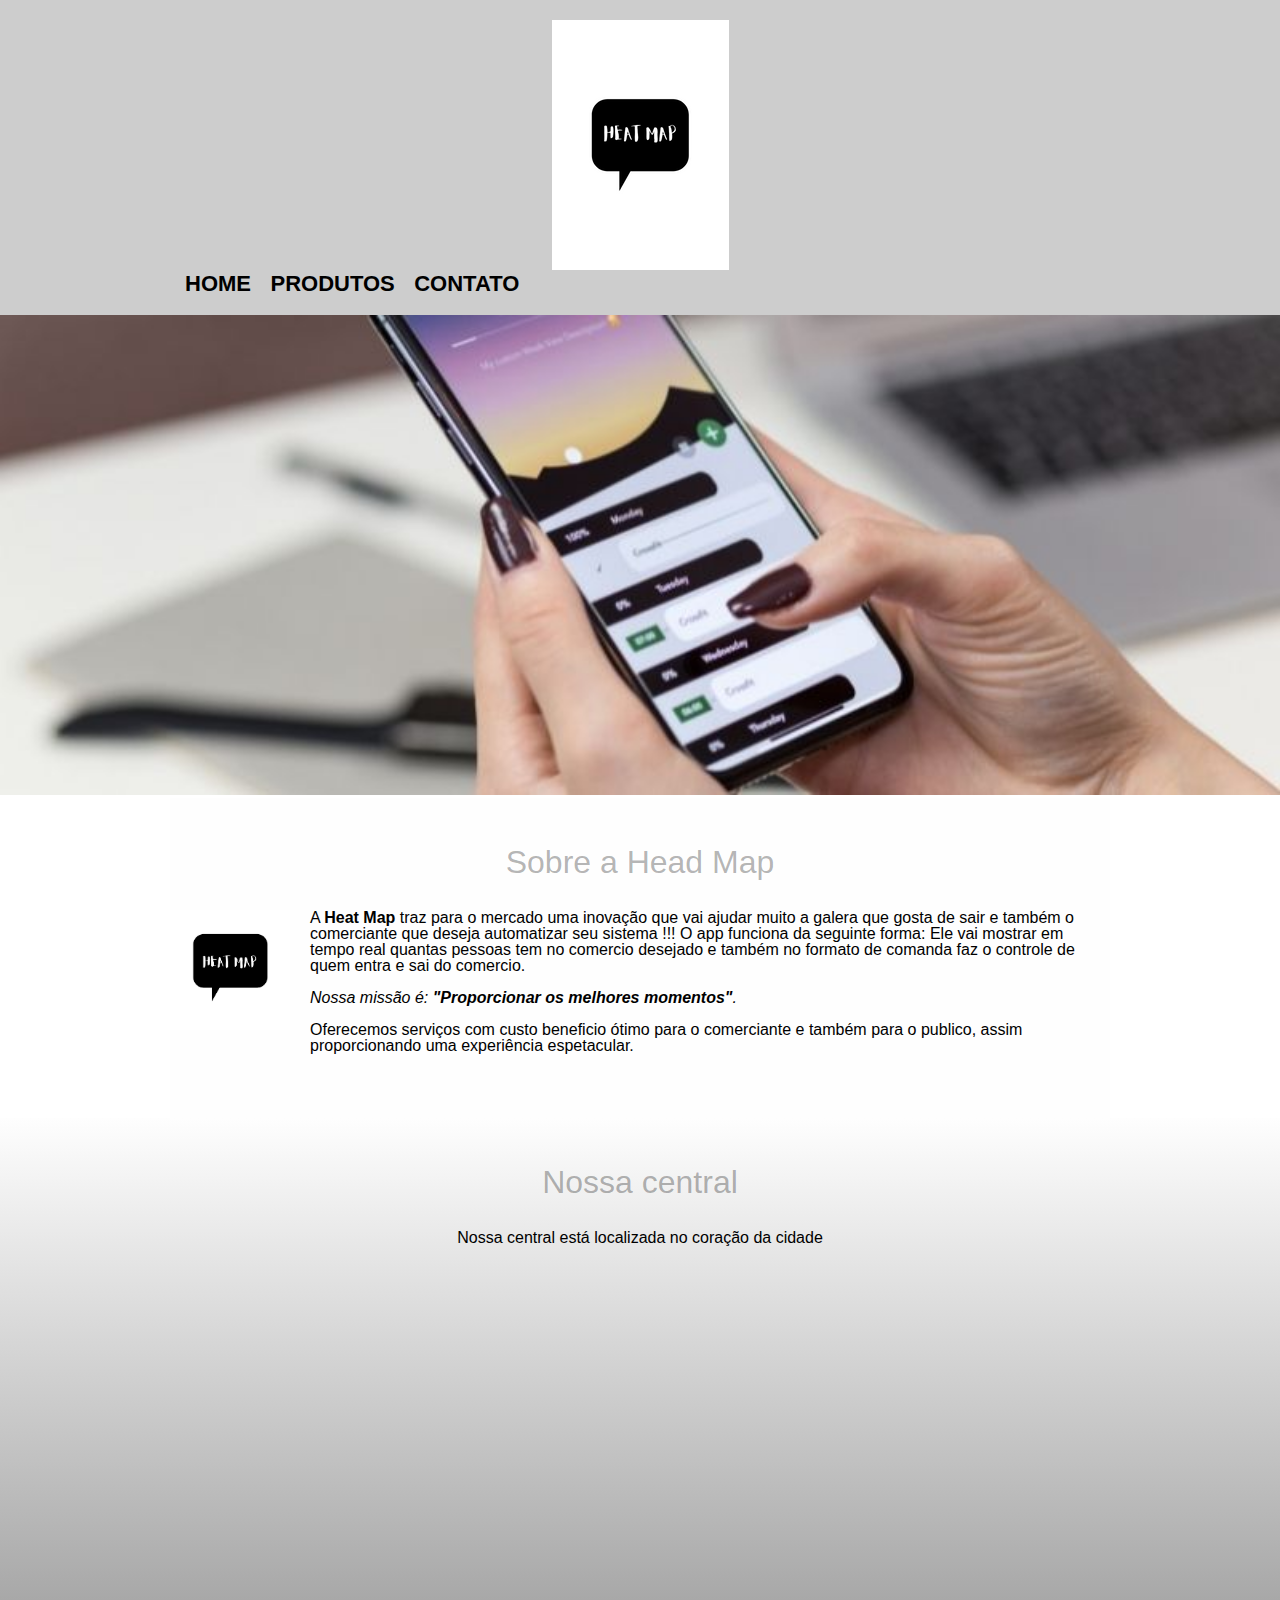
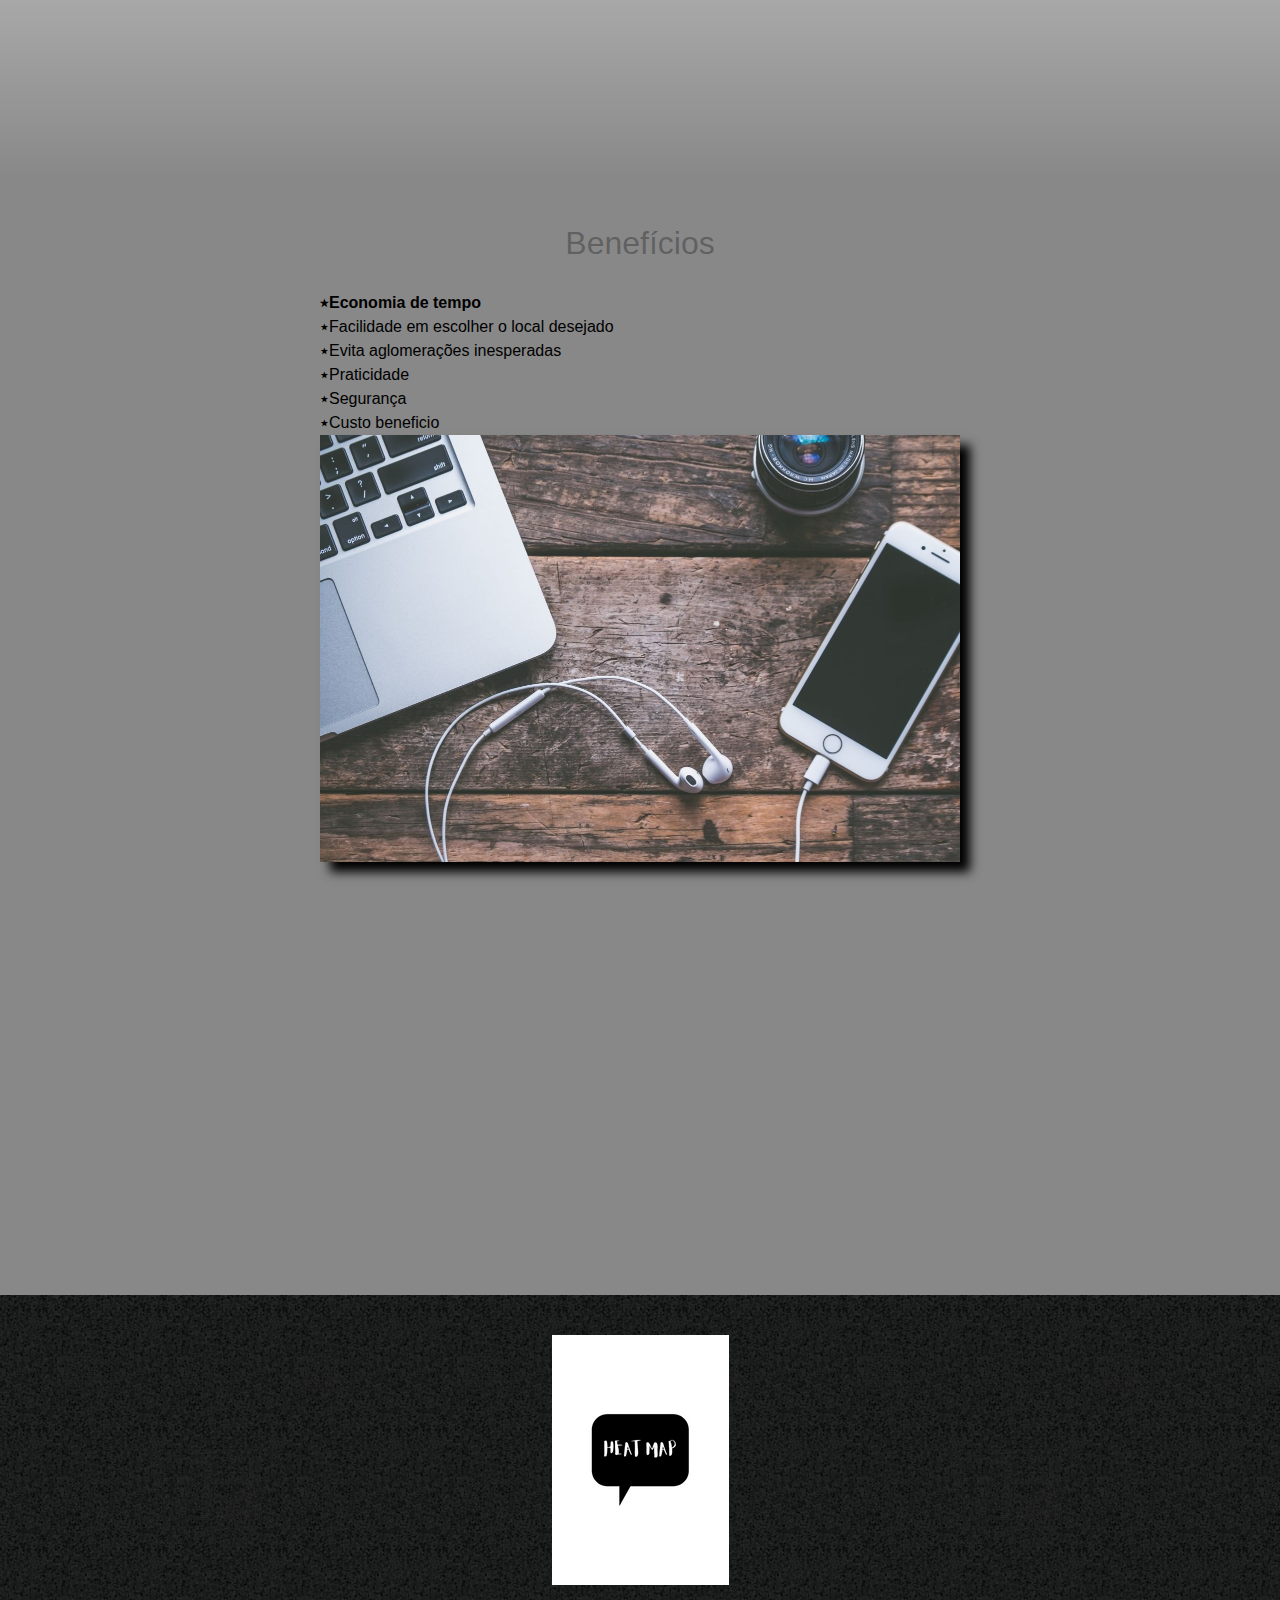
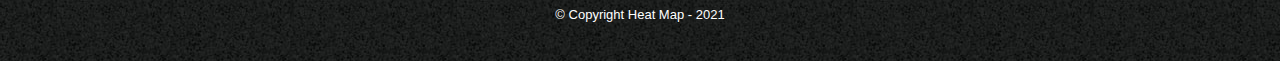
<file: index.html>
<!DOCTYPE html>
<html lang="pt-br">
    <head>
           
        <meta charset="UTF-8">
        <meta name="viewport" content="width=device-width">
        <title> Heat Map </title> 
        
        <link rel="stylesheet" href="reset.css">
        <link rel="stylesheet" href="style.css">
        <link href = "https: //fonts.googleapis.com/css2? family = Montserrat: ital @ 1 & display = swap "rel =" stylesheet ">

    </head>

    <body>
        <header>
            <div class="caixa">
                <h1><img src="logoo.png"></h1>
                
                <nav>
                    <ul>
                                
                        <li><a href="index.html">Home</a></li>
                        <li><a href="produtos.html">Produtos</a></li>
                        <li><a href="contato.html">Contato</a></li>


                    </ul>
                </nav>
            </div>
        </header>

        <img class="banner" src="bannerr.jpg">

    <main>
        <section class="principal">
            <h2 class="titulo-principal">Sobre a Head Map</h2>

            <img class="utensilioss" src="utensilioss.jpg" alt="Utensilios de um barbeiro.">

            <p> A <strong>Heat Map</strong> traz para o mercado uma inovação que vai ajudar muito a galera que gosta de sair e também o comerciante que deseja automatizar seu sistema !!! O app funciona da seguinte forma: Ele vai mostrar em tempo real quantas pessoas tem no comercio desejado e também no formato de comanda faz o controle de quem entra e sai do comercio.</p>

            <p id="missao"><em>Nossa missão é: <strong>"Proporcionar os melhores momentos"</strong>.</em></p>

            <p>Oferecemos serviços com custo beneficio ótimo para o comerciante e também para o publico, assim proporcionando uma experiência espetacular.</p>
        </section>

        <section class="mapa">
            <h3 class="titulo-principal">Nossa central</h3>
            <p>Nossa central está localizada no coração da cidade </p>
            
            <div class="mapa-conteudo">
            <iframe src="https://www.google.com/maps/embed?pb=!1m18!1m12!1m3!1d3657.298603048978!2d-46.63888498518848!3d-23.557716784684658!2m3!1f0!2f0!3f0!3m2!1i1024!2i768!4f13.1!3m3!1m2!1s0x94ce59af4b308c59%3A0xea89ed27441be1ef!2sAv.%20da%20Liberdade%20-%20Liberdade%2C%20S%C3%A3o%20Paulo%20-%20SP%2C%2012240-550!5e0!3m2!1spt-BR!2sbr!4v1632275226459!5m2!1spt-BR!2sbr" width="600" height="450" style="border:0;" allowfullscreen="" loading="lazy"></iframe>
            </div>
        </section>
        
        <section class="beneficios">
        
                <h3 class="titulo-principal">Benefícios</h3>

            <div class="conteudo-beneficios">

                <ul class="lista-beneficios">
                
                <li class="itens">Economia de tempo</li>
                <li class="itens">Facilidade em escolher o local desejado</li> 
                <li class="itens">Evita aglomerações inesperadas</li>
                <li class="itens">Praticidade</li>
                <li class="itens">Segurança</li>
                <li class="itens">Custo beneficio</li>
                
                </ul><img src="beneficioss.jpg" class="imagem-beneficios">
            </div>  

            <div class="video">
            <iframe width="100%" height="315" src="https://youtu.be/SnZBwzj8Zyw" title="YouTube video player" frameborder="0" allow="accelerometer; autoplay; clipboard-write; encrypted-media; gyroscope; picture-in-picture" allowfullscreen></iframe>
            </div>
        </section>
    </main>

    <footer>
        <img src="logoo.png">
        <p class="copyright">&copy; Copyright Heat Map - 2021
    </footer>      
</body>
   
</html>
</file>
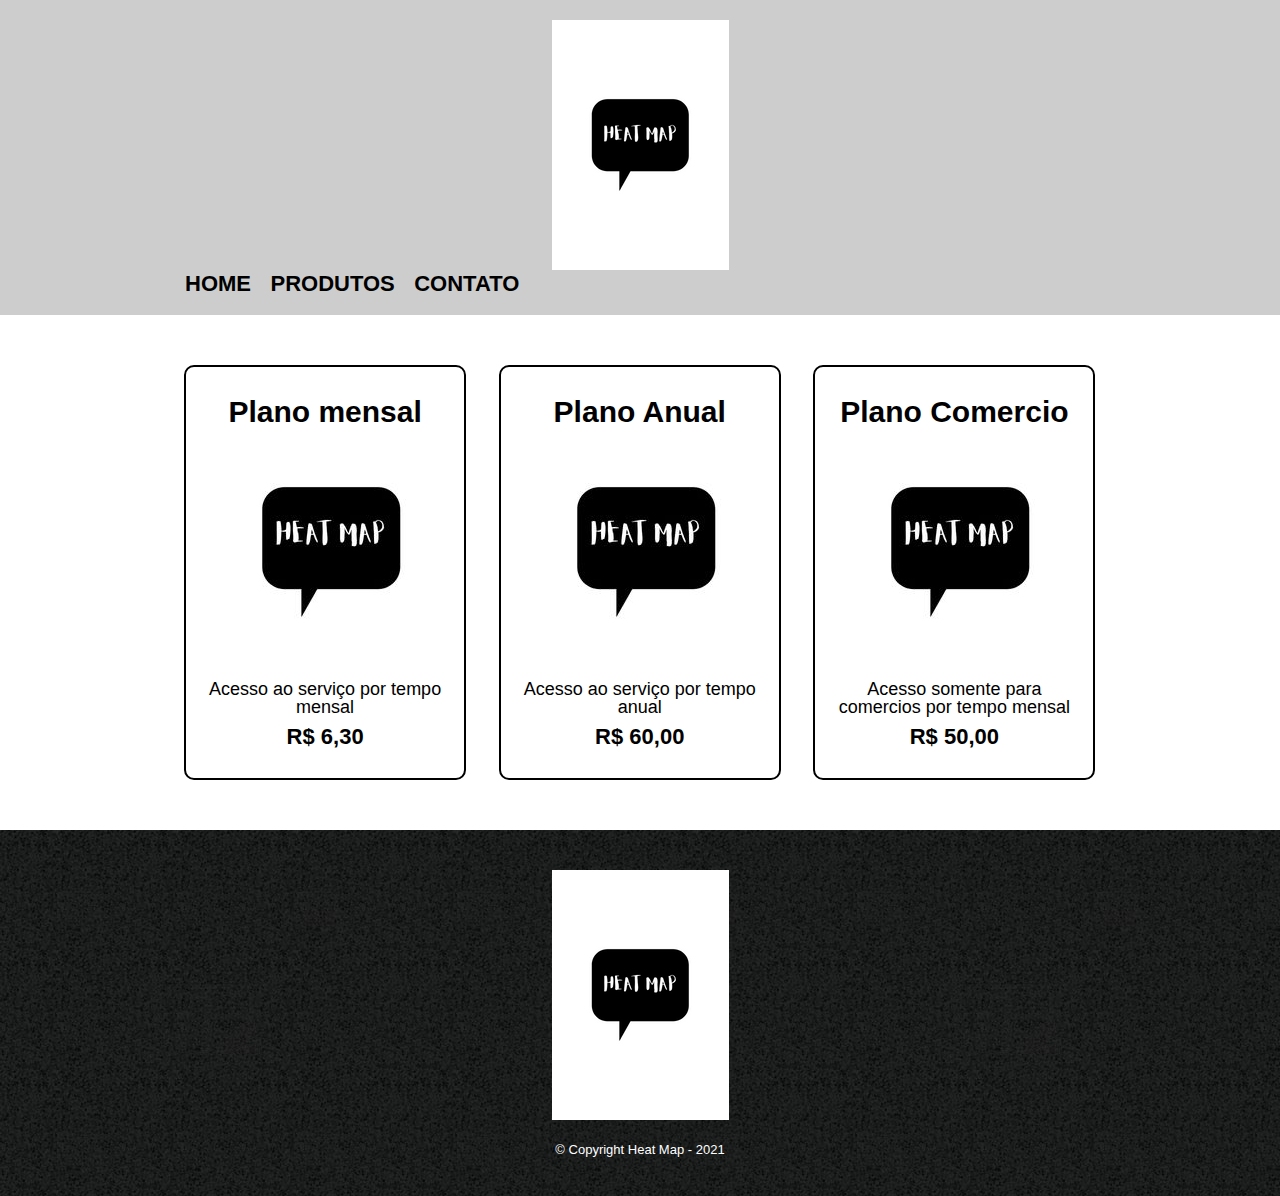
<file: produtos.html>
<!DOCTYPE html>
<html>
    <head>
     <meta charset="UTF-8">
     <title>Produtos - Heat Map</title>
     <link rel="stylesheet" href="reset.css">
     <link rel="stylesheet" href="style.css">

    </head>
    
    <body>
         <header>
            <div class="caixa">
                <h1><img src="logoo.png"></h1>
                
                <nav>
                    <ul>
                                
                        <li><a href="index.html">Home</a></li>
                        <li><a href="produtos.html">Produtos</a></li>
                        <li><a href="contato.html">Contato</a></li>


                    </ul>
                </nav>
            </div>
        </header>
        <main>
            <ul class="produtos">
                <li>
                    <h2>Plano mensal</h2>
                    <img src="precoss.jpg.jpg">
                    <p class="produto-descricao">Acesso ao serviço por tempo mensal</p>
                    <p class="produto-preco">R$ 6,30</p>
                </li>
                <li>
                    <h2>Plano Anual</h2>
                    <img src="precoss.jpg.jpg">
                    <p class="produto-descricao">Acesso ao serviço por tempo anual</p>
                    <p class="produto-preco">R$ 60,00</p>
                
                </li>
                <li>
                    <h2>Plano Comercio</h2>
                    <img src="precoss.jpg.jpg">
                    <p class="produto-descricao">Acesso somente para comercios por tempo mensal</p>
                    <p class="produto-preco">R$ 50,00</p>
                
                </li>
                
            </ul>
        </main>
        <footer>
            <img src="logoo.png">
            <p class="copyright">&copy; Copyright Heat Map - 2021
        </footer>
    </body>
</html>
</file>
<file: style.css>
body {
    font-family: 'Montserrat', sans-serif;
}

header {
    background-color: #BBBB;
    padding: 20px 0;
}

.caixa {
    position: relative;
    width: 940px;
    margin: 0 auto;
}

nav {
    position: absolute;
    top: 110px;
    right: 0;
}

nav li {
    display: inline;
    margin: 0 0 0 15px;
}

nav a {
    text-transform: uppercase;
    color: black;
    font-weight: bold;
    font-size: 22px;
    text-decoration: none;
}

nav a:hover {
    color: #C78C19;
    text-decoration: underline;

}

.produtos {
    width: 940px;
    margin: 0 auto;
    padding: 50px 0;
}

.produtos li {
    display: inline-block;
    text-align: center;
    width: 30%;
    vertical-align: top;
    margin: 0 1.5%;
    padding: 30px 20px;
    box-sizing: border-box;
    border: 2px solid black;
    border-radius: 10px;
}

.produtos li:hover {
    border-color: #C78C19;
    
}

.produtos li:active {
    border-color: #088c19;
}

.produtos li:hover h2 {
    font-size: 34px;
}
.produtos h2 {
    font-size: 30px;
    font-weight: bold;
}

.produto-descricao {
    font-size: 18px;    

}

.produto-preco {
    font-size: 22px;
    font-weight: bold;
    margin-top: 10px;

}

footer {
    text-align: center;
    background: url("bg.jpg");
    padding: 40px 0;
}

.copyright {
    color: white;
    font-size: 13px;
    margin: 20px 0 0;
}

main {
  
}

form {
    margin: 40px 0;
}

form label, form legend {
    display: block;
    font-size: 20px;
    margin: 0 0 10px;
}

.input-padrao {
    display: block;
    margin: 0 0 20px;
    padding: 10px 25px;
    width: 50%;
}

.checkbox {
    margin: 20px 0;
}

.enviar {
    width: 40%;
    padding: 15px 0;
    background: orange;
    color: white;
    font-weight: bold;
    font-size: 18px;
    border: none;
    border-radius: 5px;
    transition: 1s all;
    cursor: pointer;

}

.enviar:hover {
    background: darkorange;
    transform: scale(1.2);
    
}

table {
    margin: 20px 0 40px;
}

thead {
    background: #555555;
    color: white;
    font-weight: bold;
}

td, th {
    border: 1px solid black;
    padding: 8px 15px;

}

/* css da página inicial. */

.banner {
    width: 100%;

}

.titulo-principal {
    text-align: center;
    font-size: 2em;
    margin: 0 0 1em;
    clear: left;
    color: rgba(0, 0, 0, 0.3);

}

.principal {
    padding: 3em 0;
    background: #FEFEFE;
    width: 940px;
    margin: 0 auto;
}

.principal p {
    margin: 0 0 1em;

}

.principal strong {
    font-weight: bold;

}

.principal em {
    font-style: italic;
}

.utensilioss {
    width: 120px;
    float: left;
    margin: 0 20px 20px 0;
} 

.mapa {
    padding: 3em 0;
    background: linear-gradient(#FEFEFE, #888888);
  
}

.mapa-conteudo {
    width: 940px;
    margin: 0 auto;
} 

.mapa p {
    margin: 0 0 2em;
    text-align: center;
}

.beneficios {
    padding: 3em 0;
    background: #888888;
  
}

.conteudo-beneficios {
    width: 640px;
    margin: 0 auto;
}

.lista-beneficios {
    width: 40%;
    display: inline-block;
    vertical-align: top;
}

.itens {
    line-height: 1.5;
}

.itens:first-child {
    font-weight: bold;
}

.itens:before {
    content: "٭";
}

.imagem-beneficios {
    width: 60%;
    opacity: 1;
    transition: 400ms;
    box-shadow: 10px 10px 10px 0 black;
}

.imagem-beneficios:hover {
    opacity: 0.3;
}

.video {
    width: 560px;
    margin: 2em auto;
}

@media screen and (max-width: 480px) {
  .caixa, .principal, .conteudo-beneficios, .mapa-conteudo, .video {
      width: auto;
  }
}

 h1 {
     text-align: center;
 }

 nav {
     position: static;
 }

 .lista-beneficios, .imagem-beneficios {
     width: 100%;
 }
</file>
